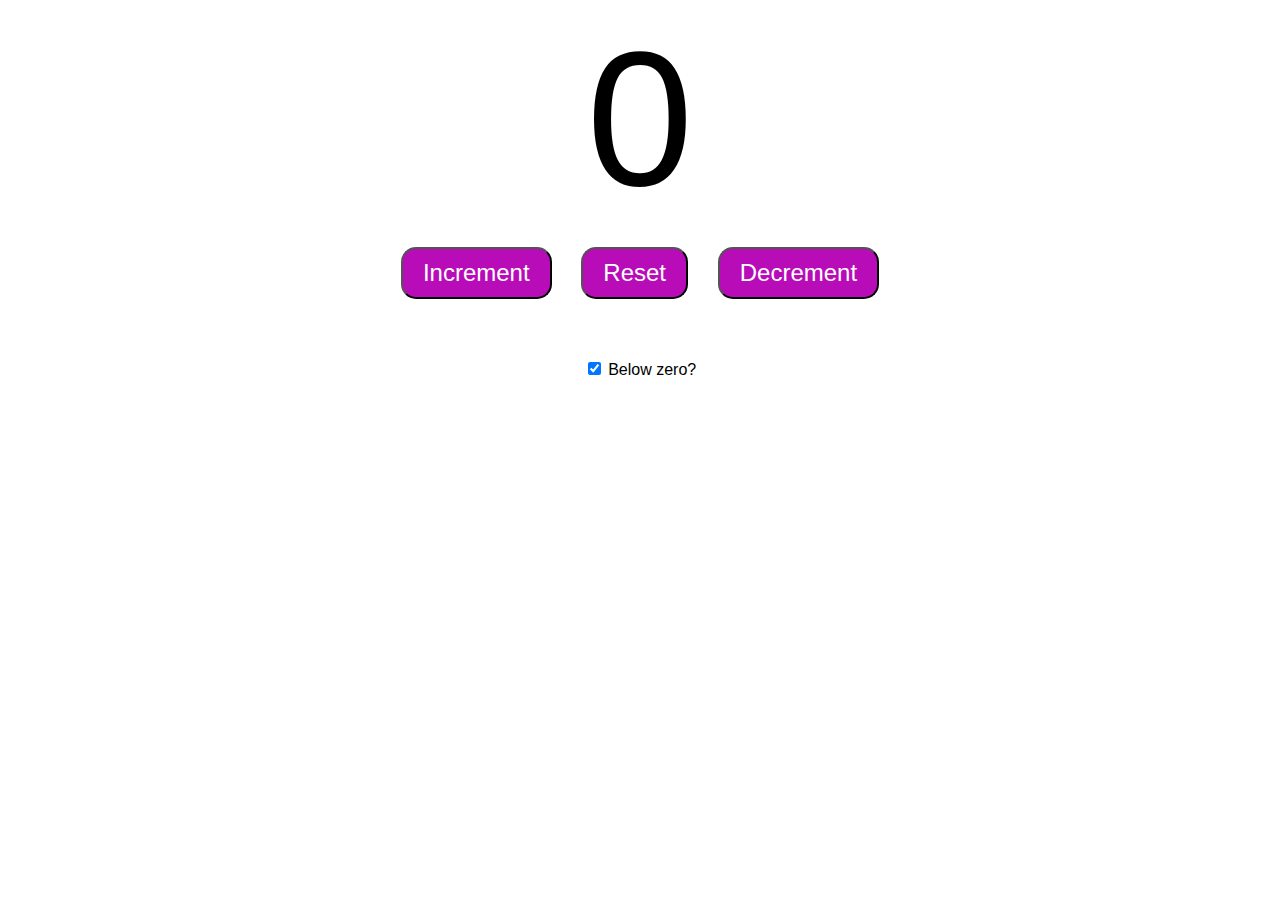
<file: Counter/index.html>
<!DOCTYPE html>
<html lang="en">
<head>
    <meta charset="UTF-8">
    <meta name="viewport" content="width=device-width, initial-scale=1.0">
    <link rel="stylesheet" href="style.css">
    <title>Counter</title>
</head>
<body>
    <label id="count">0</label><br>
    <div id="btns">
        <button id="inc">Increment</button>
        <button id="res">Reset</button>
        <button id="dec">Decrement</button>
    </div>

    <input type="checkbox" id="blwZero" checked> Below zero?
    <script src="script.js"></script>
</body>
</html>
</file>
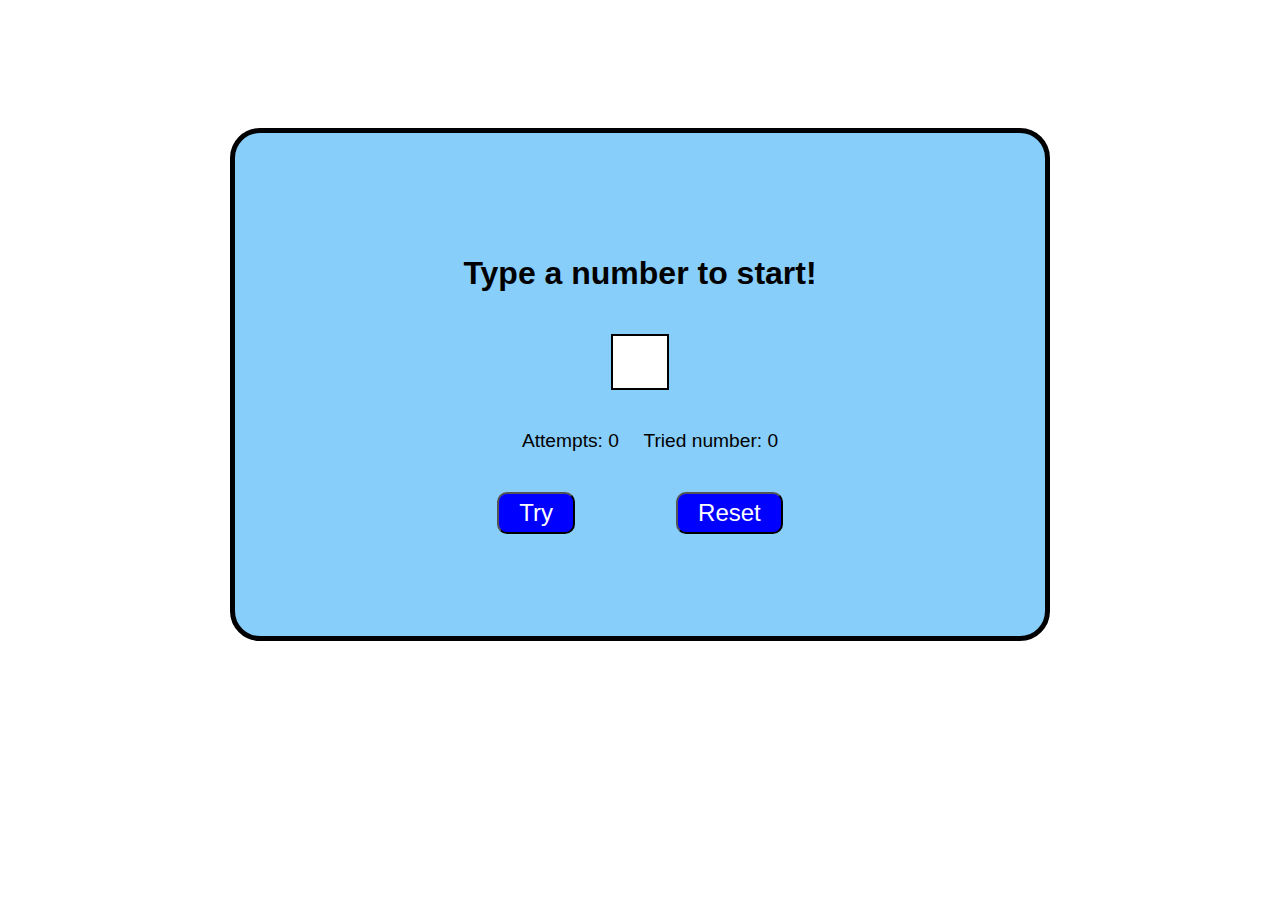
<file: Guess the number/index.html>
<!DOCTYPE html>
<html lang="en">
<head>
    <meta charset="UTF-8">
    <meta name="viewport" content="width=device-width, initial-scale=1.0">
    <link rel="stylesheet" href="style.css">
    <title>Guess the number</title>
</head>
<body id="body">
    <div id="game">
        <h1 id="message">Type a number to start!</h1>
        <input type="text" id="num"><br>
        <div id="stats">
            <div class="stat">Attempts: <span id="attempts">0</span></div>
            <div class="stat">Tried number: <span id="tried">0</span></div>
        </div>
        <div id="buttons">
            <button id="try">Try</button>
            <button id="reset">Reset</button>
        </div>
    </div>
    <script src="script.js"></script>
</body>
</html>
</file>
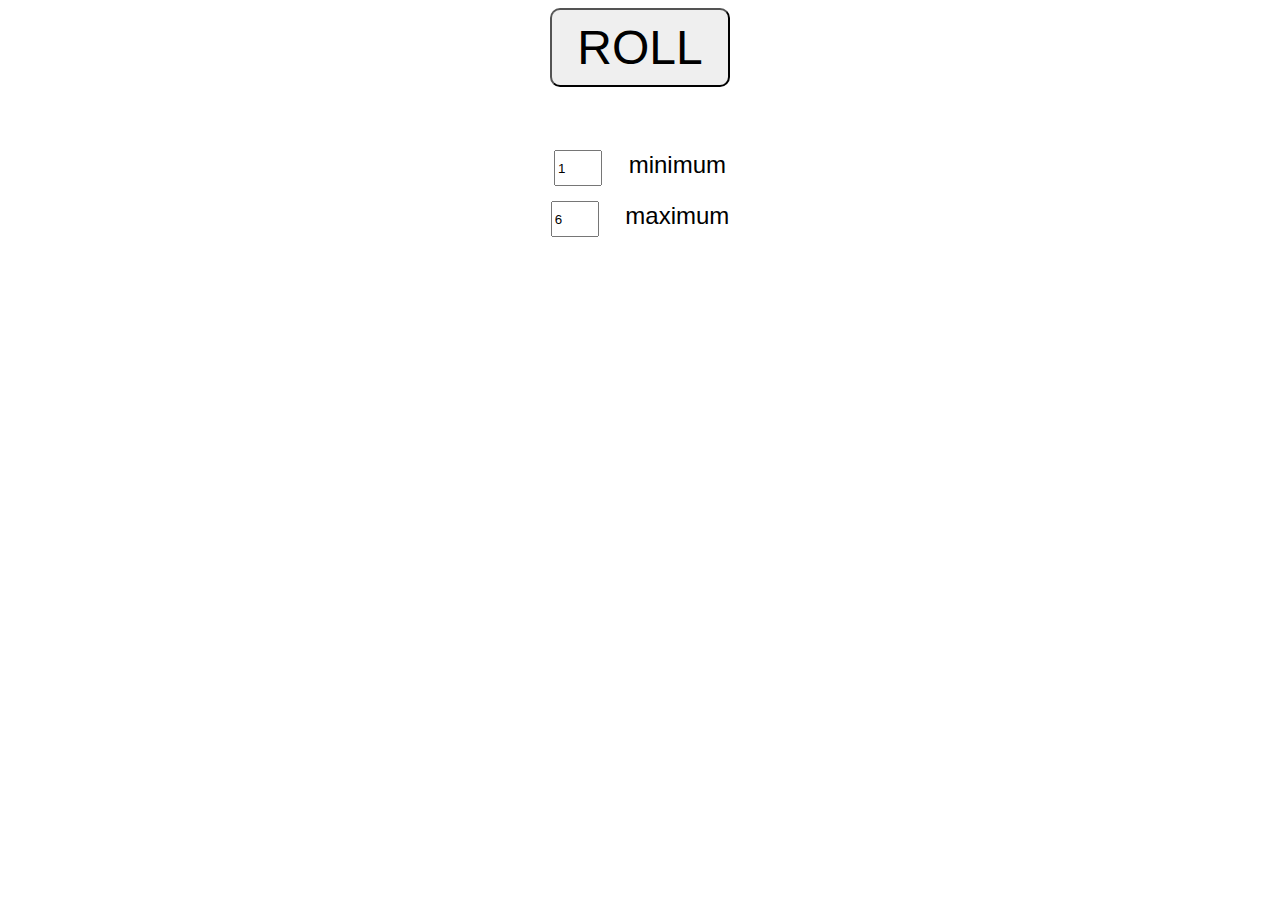
<file: Random number generator/index.html>
<!DOCTYPE html>
<html lang="en">
<head>
    <meta charset="UTF-8">
    <meta name="viewport" content="width=device-width, initial-scale=1.0">
    <link rel="stylesheet" href="style.css">
    <title>Random number generator</title>
</head>
<body>
    <button id="roll">ROLL</button><br>
    <label id="nr"></label>
    <div id="settings">
        <div class="in"><input type="number" id="min" value="1"> <label for="min">minimum</label><br></div>
        <div class="in"><input type="number" id="max" value="6"> <label for="max">maximum</label><br></div>
    </div>
    <script src="script.js"></script>
</body>
</html>
</file>
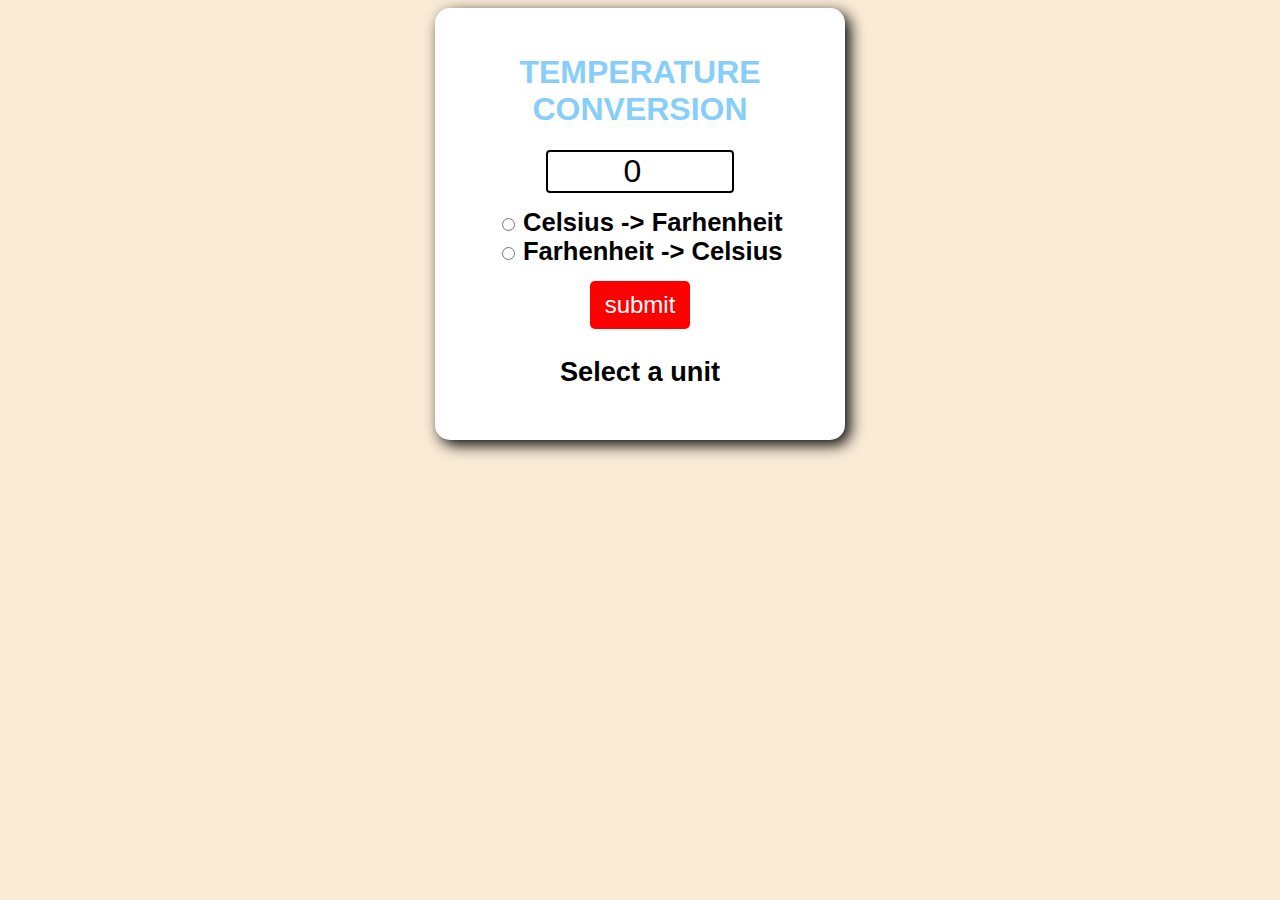
<file: Temperature conversion/index.html>
<!DOCTYPE html>
<html lang="en">
<head>
    <meta charset="UTF-8">
    <meta name="viewport" content="width=device-width, initial-scale=1.0">
    <title>Temperature conversion</title>
    <link rel="stylesheet" href="style.css">
</head>
<body>
    <form>
        <h1>TEMPERATURE CONVERSION</h1>
        <input type="number" id="textBox" value="0"><br>

        <input type="radio" name="unit" id="toFahrenheit">
        <label for="toFarhenheit">Celsius -> Farhenheit</label><br>

        <input type="radio" name="unit" id="toCelsius">
        <label for="toCelsius">Farhenheit -> Celsius</label><br>

        <button type="button" onclick="convert()">submit</button>

        <p id="result">Select a unit</p>
    </form>

    <script src="script.js"></script>
</body>
</html>
</file>
<file: Counter/style.css>
body {
  font-family: Arial, Helvetica, sans-serif;
  text-align: center;
}

#count {
  display: block;
  font-size: 15vw;
}

#btns button {
  padding: 10px 20px;
  font-size: 1.5em;
  color: white;
  background-color: rgb(184, 12, 184);
  border-radius: 15px;
  margin-left: 1%;
  margin-right: 1%;
}
#btns button:hover {
  cursor: pointer;
  background-color: rgb(233, 17, 233);
  transition: 0.33s;
}

#blwZero {
  margin-top: 5%;
}/*# sourceMappingURL=style.css.map */
</file>
<file: Guess the number/style.css>
body {
    text-align: center;
    font-family: Arial, Helvetica, sans-serif;
    margin:10%;
}

#game {
    border: 5px solid black;
    border-radius: 30px;
    background-color:lightskyblue;
    margin: 10%;
    padding: 10%;
}
#game * {
    margin-top: 20px;
}

#num {
    height: 50px;
    width: 50px;
    font-size: 40px;
    border: 2px solid black;
}

.stat {
    display: inline-block;
    margin-left: 20px;
    font-size: 1.2em;
}

#buttons * {
    margin-left: 8%;
    margin-right: 8%;
    font-size: 1.5em;
    padding: 5px 20px;
    border-radius: 10px;
    background-color: blue;
    color: white;
    transition: background-color .33s;
}
#buttons *:hover {
    background-color: rgb(0, 0, 102);
}
</file>
<file: Random number generator/style.css>
body {
  font-family: Verdana, Geneva, Tahoma, sans-serif;
  text-align: center;
}

#roll {
  font-size: 3em;
  padding: 10px 25px;
  border-radius: 10px;
  transition: background-color 0.33s;
}
#roll:hover {
  background-color: lightgreen;
}

#nr {
  font-size: 3em;
}

#settings {
  font-size: 1.5em;
  margin-top: 5%;
}
#settings .in {
  margin-top: 15px;
}
#settings .in input {
  margin-right: 20px;
  width: 40px;
  height: 30px;
}/*# sourceMappingURL=style.css.map */
</file>
<file: Temperature conversion/style.css>
body {
    font-family: Arial, Helvetica, sans-serif;
    background-color:antiquewhite;
}

h1 {
    color: lightskyblue
}

form {
    background-color: white;
    text-align: center;
    margin:auto;
    padding: 25px;
    max-width: 360px;
    border-radius: 15px;
    box-shadow: 5px 5px 15px black;
}

#textBox {
    width: 50%;
    text-align: center;
    font-size: 2em;
    border: 2px solid black;
    border-radius: 4px;
    margin-bottom: 15px;
}

label {
    font-size: 1.6em;
    font-weight: bold;
}

button {
    margin-top: 15px;
    background-color: red;
    color:white;
    font-size: 1.5em;
    border: none;
    padding: 10px 15px;
    border-radius: 5px;
    cursor: pointer;
    transition: .33s;
}
button:hover {
    background-color: darkred;
}

#result {
    font-size: 1.7em;
    font-weight: bold;
}
</file>
